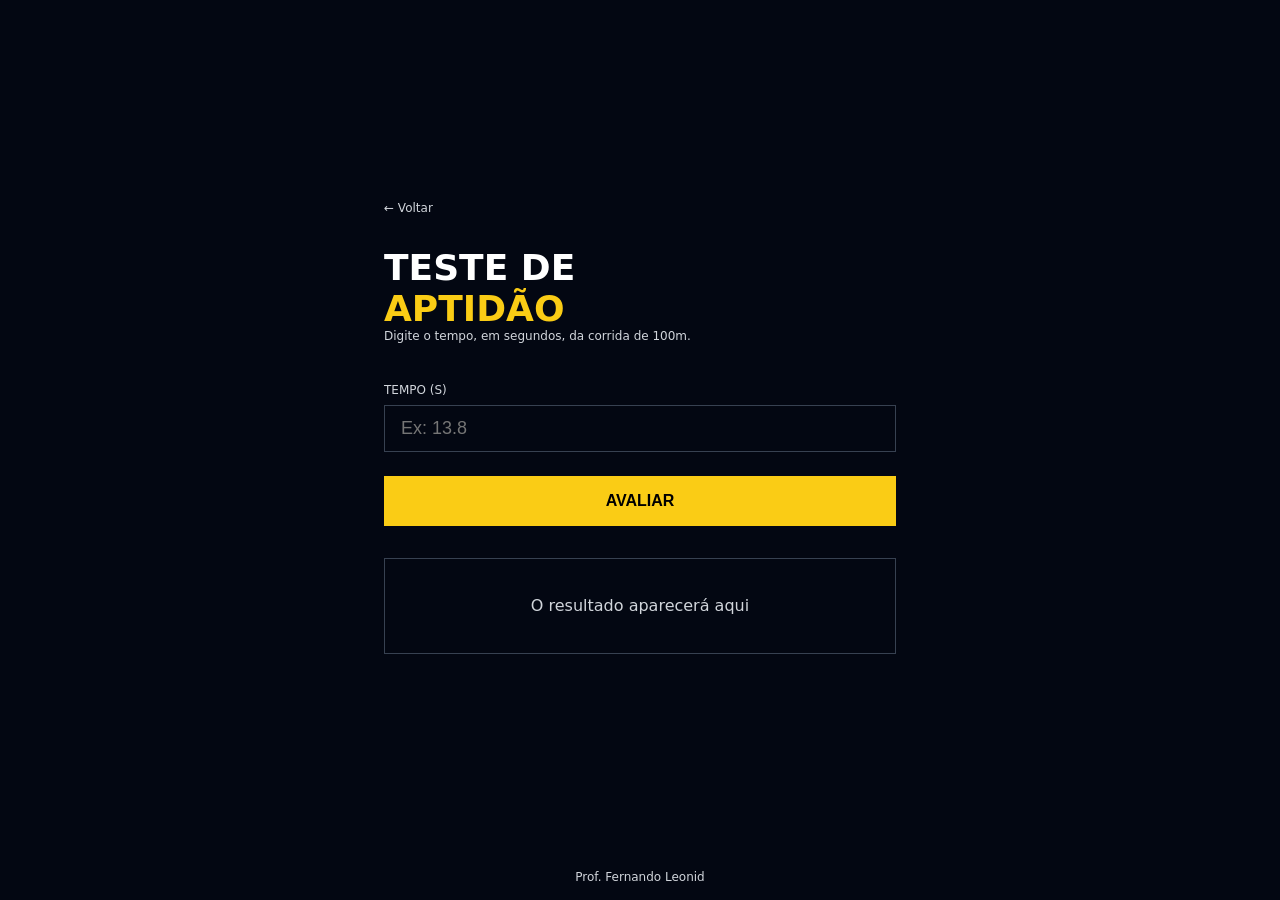
<file: 01-teste-aptidao/index.html>
<!DOCTYPE html>
<html lang="pt-BR">

<head>
  <meta charset="UTF-8" />
  <meta name="viewport" content="width=device-width, initial-scale=1.0" />
  <title>Teste de Aptidão</title>
  <link rel="stylesheet" href="style.css" />
  <script src="./app.js"></script>
</head>

<body>
  <main>
    <div class="conteudo">
      <a href="../index.html" class="voltar">← Voltar</a>

      <h1>
        Teste de <span>Aptidão</span>
      </h1>
      <p class="descricao">
        Digite o tempo, em segundos, da corrida de 100m.
      </p>

      <label>Tempo (s)</label>
      <input id="tempo" type="number" placeholder="Ex: 13.8" />

      <button onclick="avaliar()">Avaliar</button>

      <div id="resultado" class="resultado">
        O resultado aparecerá aqui
      </div>
    </div>
  </main>

  <footer>
    <p>Prof. Fernando Leonid</p>
  </footer>
</body>

</html>
</file>
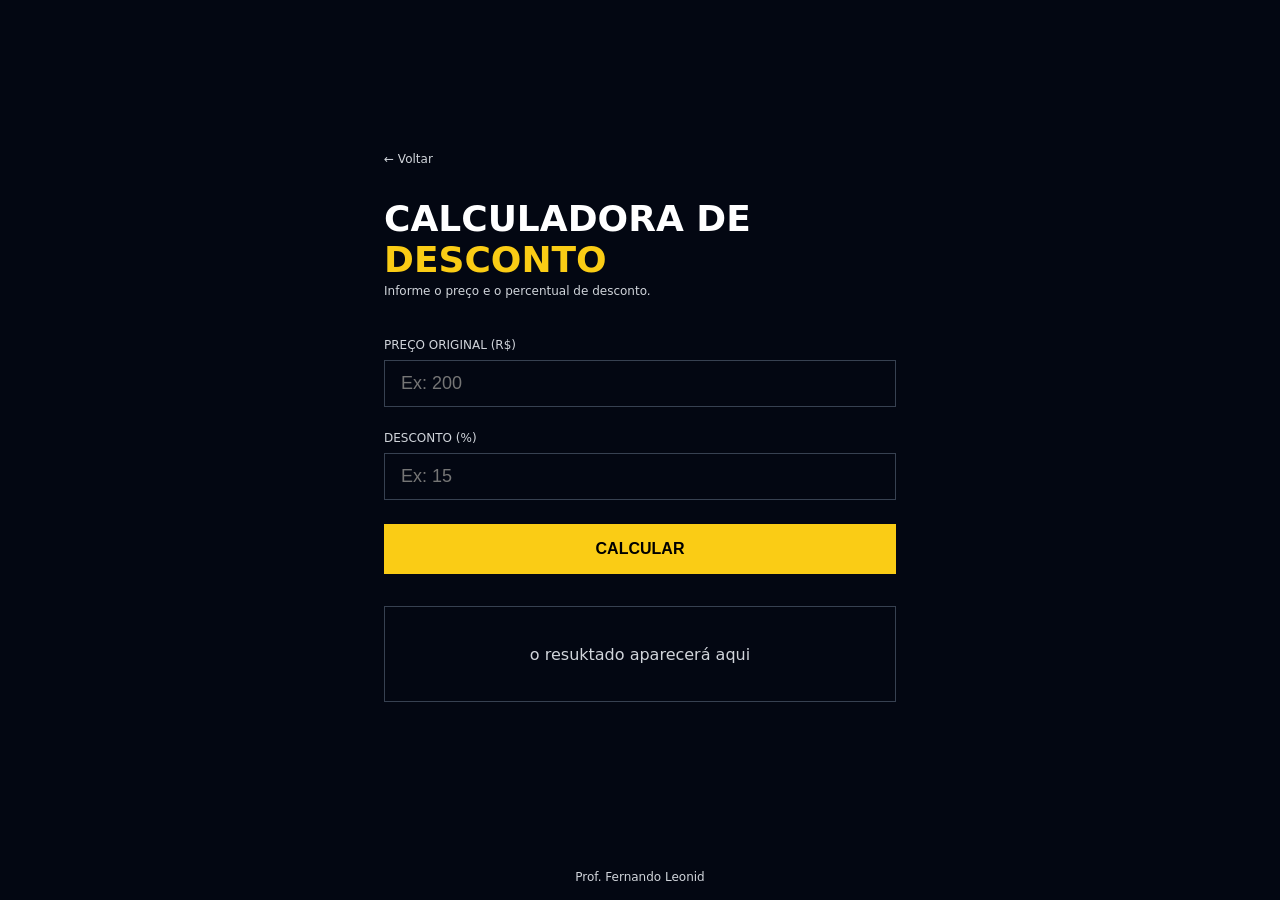
<file: 02-calculadora-desconto/index.html>
<!DOCTYPE html>
<html lang="pt-BR">

<head>
  <meta charset="UTF-8" />
  <meta name="viewport" content="width=device-width, initial-scale=1.0" />
  <title>Calculadora de Desconto</title>
  <link rel="stylesheet" href="style.css" />
  <script src="./app.js"defer></script>
</head>

<body>

  <main>
    <div class="conteudo">

      <a href="../index.html" class="voltar">← Voltar</a>

      <h1>Calculadora de <span>Desconto</span></h1>
      <p class="descricao">Informe o preço e o percentual de desconto.</p>

      <label>Preço Original (R$)</label>
      <input id="precoOriginal"  type="number" placeholder="Ex: 200" />

      <label>Desconto (%)</label>
      <input id="desconto" type="number" placeholder="Ex: 15" />

      <button onclick="handleClick()">Calcular</button>

      <div id="resultado" class="resultado">
        o resuktado aparecerá aqui
      </div>

    </div>
  </main>

  <footer>
    <p>Prof. Fernando Leonid</p>
  </footer>

</body>

</html>
</file>
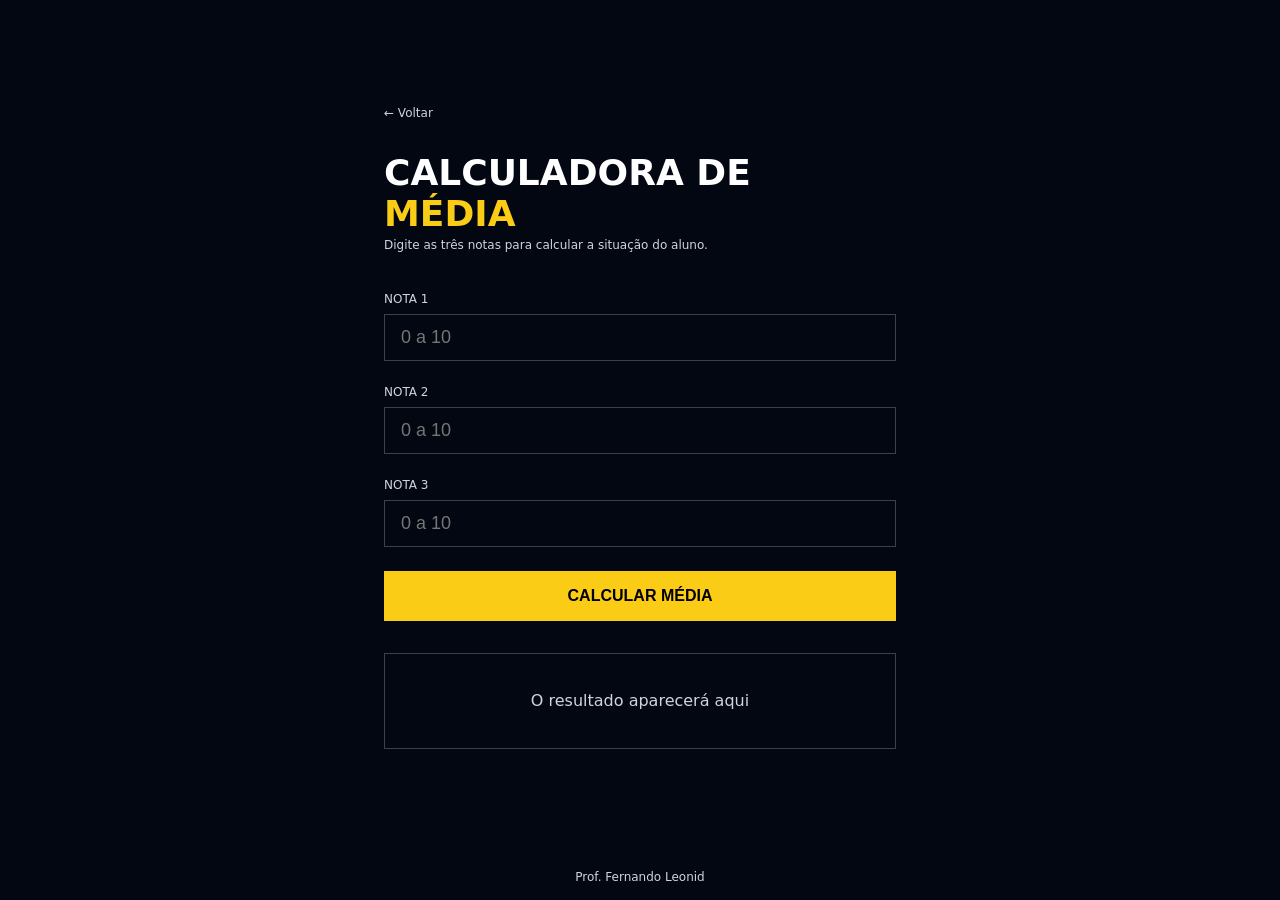
<file: 03-calculadora-media/index.html>
<!DOCTYPE html>
<html lang="pt-BR">

<head>
  <meta charset="UTF-8" />
  <meta name="viewport" content="width=device-width, initial-scale=1.0" />
  <title>Calculadora de Média</title>
  <link rel="stylesheet" href="style.css" />
  <script src="./app.js"defer></script>
</head>

<body>

  <main>
    <div class="conteudo">

      <a href="../index.html" class="voltar">← Voltar</a>

      <h1>
        Calculadora de
        <span>Média</span>
      </h1>
      <p class="descricao">Digite as três notas para calcular a situação do aluno.</p>

      <label>Nota 1</label>
      <input id="nota1" type="number" placeholder="0 a 10" />

      <label>Nota 2</label>
      <input id="nota2" type="number" placeholder="0 a 10" />

      <label>Nota 3</label>
      <input id="nota3" type="number" placeholder="0 a 10" />

      <button onclick="handleClick()">Calcular Média</button>

      <div id="resultado" class="resultado">
        O resultado aparecerá aqui
      </div>

    </div>
  </main>

  <footer>
    <p>Prof. Fernando Leonid</p>
  </footer>

</body>

</html>
</file>
<file: 01-teste-aptidao/style.css>
* {
  margin: 0;
  padding: 0;
  box-sizing: border-box;
}

body {
  background-color: #030712;
  min-height: 100vh;
  display: flex;
  flex-direction: column;
  font-family: system-ui, sans-serif;
}

main {
  flex: 1;
  display: flex;
  align-items: center;
  justify-content: center;
  padding: 2rem;
}

.conteudo {
  width: 100%;
  max-width: 32rem;
}

.voltar {
  display: block;
  margin-bottom: 2rem;
  color: #d1d5db;
  font-size: 0.75rem;
  text-decoration: none;
  transition: color 0.2s;
}

.voltar:hover {
  color: #facc15;
}

h1 {
  display: flex;
  flex-direction: column;
  font-size: 2.25rem;
  font-weight: 900;
  color: #fff;
  text-transform: uppercase;
}

h1 span {
  color: #facc15;
}

.descricao {
  margin-bottom: 2.5rem;
  color: #d1d5db;
  font-size: 0.75rem;
}

label {
  display: block;
  margin-bottom: 0.5rem;
  color: #d1d5db;
  font-size: 0.75rem;
  text-transform: uppercase;
}

input {
  width: 100%;
  padding: 0.75rem 1rem;
  margin-bottom: 1.5rem;
  color: #fff;
  font-size: 1.125rem;
  background: transparent;
  border: 1px solid #374151;
  outline: none;
  transition: border-color 0.2s;
}

input:focus {
  border-color: #facc15;
}

button {
  width: 100%;
  padding: 1rem;
  margin-bottom: 2rem;
  color: #000;
  font-weight: 900;
  font-size: 1rem;
  background-color: #facc15;
  border: none;
  text-transform: uppercase;
  cursor: pointer;
  transition: background-color 0.2s;
}

button:hover {
  background-color: #fde047;
}

.resultado {
  display: flex;
  min-height: 6rem;
  padding: 1.5rem;
  text-align: center;
  color: #d1d5db;
  border: 1px solid #374151;
  align-items: center;
  justify-content: center;
}

.resultado.apto{
  border: 2px solid #14532d;
  box-shadow: 0 0 8px #14532d;
}

.resultado.nao-apto{
  border: 2px solid #7f1d1d;
  box-shadow: 0 0 8px #7f1d1d;
}

footer {
  display: flex;
  align-items: flex-end;
  justify-content: center;
}

footer p {
  color: #d1d5db;
  font-size: 0.75rem;
  text-align: center;
  padding: 1rem;
}
</file>
<file: 02-calculadora-desconto/style.css>
* {
  margin: 0;
  padding: 0;
  box-sizing: border-box;
}

body {
  background-color: #030712;
  min-height: 100vh;
  display: flex;
  flex-direction: column;
  font-family: system-ui, sans-serif;
}

main {
  flex: 1;
  display: flex;
  align-items: center;
  justify-content: center;
  padding: 2rem;
}

.conteudo {
  width: 100%;
  max-width: 32rem;
}

.voltar {
  display: block;
  margin-bottom: 2rem;
  color: #d1d5db;
  font-size: 0.75rem;
  text-decoration: none;
  transition: color 0.2s;
}

.voltar:hover {
  color: #facc15;
}

h1 {
  font-size: 2.25rem;
  font-weight: 900;
  color: #fff;
  text-transform: uppercase;
  margin-bottom: 0.25rem;
}

h1 span {
  color: #facc15;
}

.descricao {
  color: #d1d5db;
  font-size: 0.75rem;
  margin-bottom: 2.5rem;
}

label {
  display: block;
  margin-bottom: 0.5rem;
  color: #d1d5db;
  font-size: 0.75rem;
  text-transform: uppercase;
}

input {
  width: 100%;
  padding: 0.75rem 1rem;
  margin-bottom: 1.5rem;
  color: #fff;
  font-size: 1.125rem;
  background: transparent;
  border: 1px solid #374151;
  outline: none;
  transition: border-color 0.2s;
}

input:focus {
  border-color: #facc15;
}

button {
  width: 100%;
  padding: 1rem;
  margin-bottom: 2rem;
  color: #000;
  font-weight: 900;
  font-size: 1rem;
  background-color: #facc15;
  border: none;
  text-transform: uppercase;
  cursor: pointer;
  transition: background-color 0.2s;
}

button:hover {
  background-color: #fde047;
}

.resultado {
  display: flex;
  min-height: 6rem;
  padding: 1.5rem;
  text-align: center;
  color: #d1d5db;
  border: 1px solid #374151;
  align-items: center;
  justify-content: center;
}

.resultado.desconto1 {
  border: 2px solid #14532d;
  box-shadow: 0 0 16px #14532d;
}

.resultado.desconto2 {
  border: 2px solid #713f12;
  box-shadow: 0 0 16px #713f12;
}

.resultado.desconto3 {
  border: 2px solid #7f1d1d;
  box-shadow: 0 0 16px #7f1d1d;
}

footer {
  display: flex;
  align-items: flex-end;
  justify-content: center;
}

footer p {
  color: #d1d5db;
  font-size: 0.75rem;
  text-align: center;
  padding: 1rem;
}
</file>
<file: 03-calculadora-media/style.css>
* {
  margin: 0;
  padding: 0;
  box-sizing: border-box;
}

body {
  background-color: #030712;
  min-height: 100vh;
  display: flex;
  flex-direction: column;
  font-family: system-ui, sans-serif;
}

main {
  flex: 1;
  display: flex;
  align-items: center;
  justify-content: center;
  padding: 2rem;
}

.conteudo {
  width: 100%;
  max-width: 32rem;
}

.voltar {
  display: block;
  margin-bottom: 2rem;
  color: #d1d5db;
  font-size: 0.75rem;
  text-decoration: none;
  transition: color 0.2s;
}

.voltar:hover {
  color: #facc15;
}

h1 {
  display: flex;
  flex-direction: column;
  font-size: 2.25rem;
  font-weight: 900;
  color: #fff;
  text-transform: uppercase;
  margin-bottom: 0.25rem;
}

h1 span {
  color: #facc15;
}

.descricao {
  color: #d1d5db;
  font-size: 0.75rem;
  margin-bottom: 2.5rem;
}

label {
  display: block;
  margin-bottom: 0.5rem;
  color: #d1d5db;
  font-size: 0.75rem;
  text-transform: uppercase;
}

input {
  width: 100%;
  padding: 0.75rem 1rem;
  margin-bottom: 1.5rem;
  color: #fff;
  font-size: 1.125rem;
  background: transparent;
  border: 1px solid #374151;
  outline: none;
  transition: border-color 0.2s;
}

input:focus {
  border-color: #facc15;
}

button {
  width: 100%;
  padding: 1rem;
  margin-bottom: 2rem;
  color: #000;
  font-weight: 900;
  font-size: 1rem;
  background-color: #facc15;
  border: none;
  text-transform: uppercase;
  cursor: pointer;
  transition: background-color 0.2s;
}

button:hover {
  background-color: #fde047;
}

.resultado {
  display: flex;
  min-height: 6rem;
  padding: 1.5rem;
  text-align: center;
  color: #d1d5db;
  border: 1px solid #374151;
  align-items: center;
  justify-content: center;
}

.resultado.status1{
  border: 2px solid #14532d;
  box-shadow: 0 0 16px #14532d;
  color: #14532d;
}

.resultado.status2{
  border: 2px solid #713f12;
  box-shadow: 0 0 16px #713f12;
  color: #713f12;
}

.resultado.status3{
  border: 2px solid #7f1d1d;
  box-shadow: 0 0 16px #7f1d1d;
  color: #7f1d1d;
}

footer {
  display: flex;
  align-items: flex-end;
  justify-content: center;
}

footer p {
  color: #d1d5db;
  font-size: 0.75rem;
  text-align: center;
  padding: 1rem;
}
</file>
